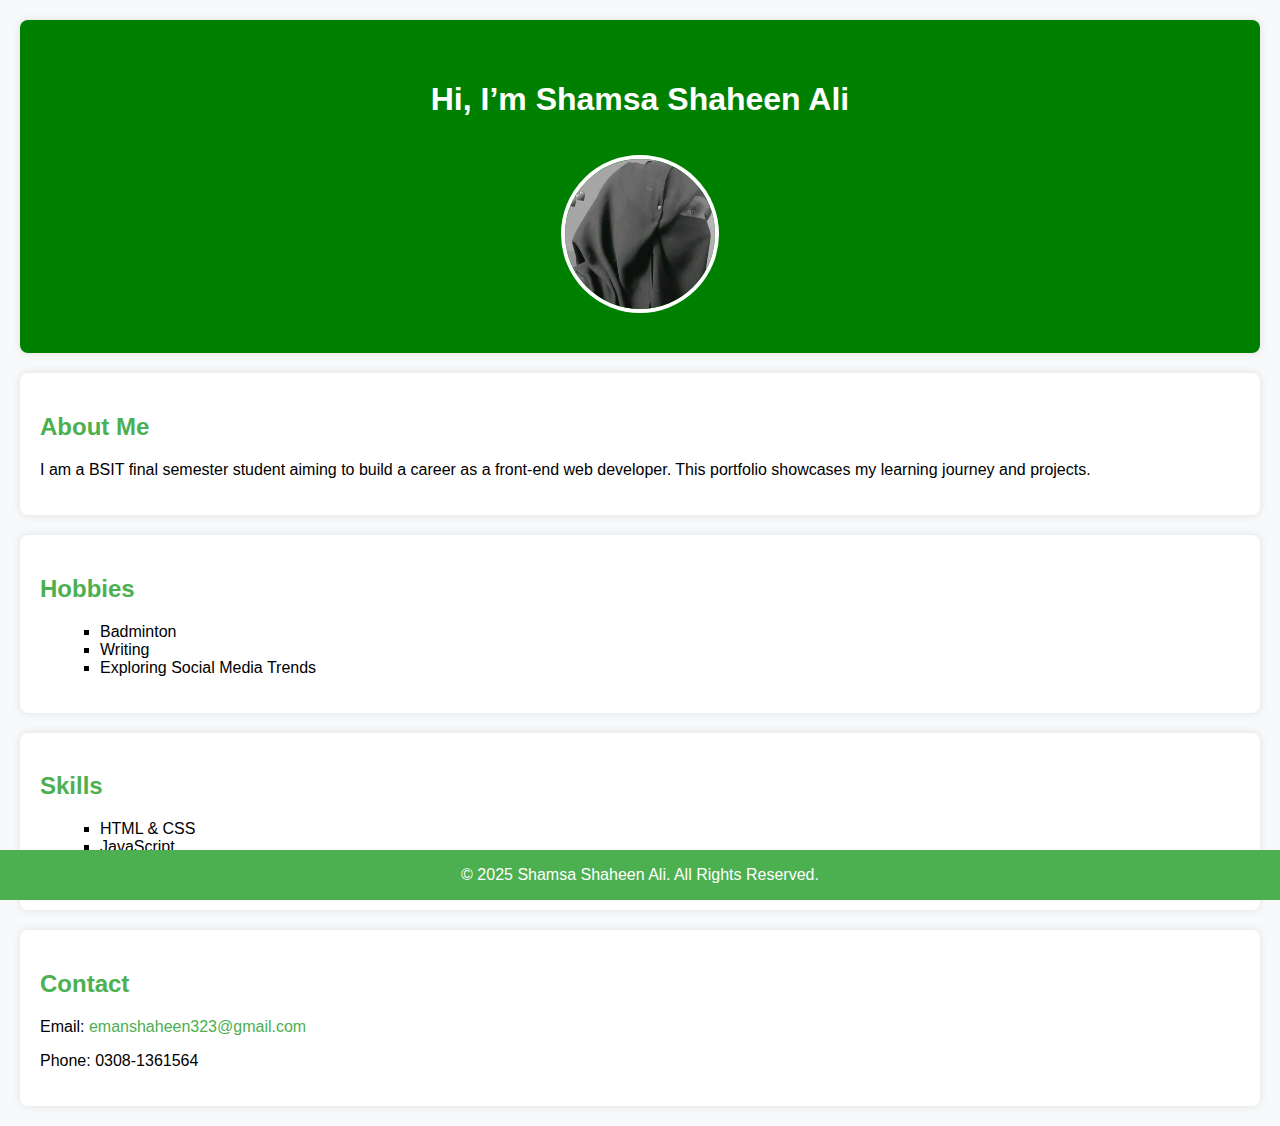
<file: index.html>
<!DOCTYPE html>
<html lang="en">
    <head>
        <meta charset="UTF-8">
        <meta name="viewport" content="width=device-width, initial-scale=1.0">
        <title>Shamsa Shaheen Ali's Portfolio</title>
        <link rel="stylesheet" href="styles.css"> 
    </head>
<body>
    <section class="hero-container">
        <h1>Hi, I’m Shamsa Shaheen Ali</h1>
        <img src="shamsa.jpg" alt="Profile Picture">
       </section>
    <section id="about">
        <h2>About Me</h2>
        <p>I am a BSIT final semester student aiming to build a career as a front-end web developer. This portfolio showcases my learning journey and projects.</p>
    </section>
    <section id="hobbies">
        <h2>Hobbies</h2>
        <ul>
            <li>Badminton</li>
            <li>Writing</li>
            <li>Exploring Social Media Trends</li>
        </ul>
    </section>
    <section id="skills">
        <h2>Skills</h2>
        <ul>
            <li>HTML & CSS</li>
            <li>JavaScript</li>
            <li>Responsive Web Design</li>
        </ul>
    </section>
    <section id="contact">
        <h2>Contact</h2>
        <p>Email: <a href="emanshaheen323@gmail.com">emanshaheen323@gmail.com</a></p>
        <p>Phone: 0308-1361564</p>
    </section>
    <footer>
        <p>&copy; 2025 Shamsa Shaheen Ali. All Rights Reserved.</p>
    </footer>
</body>
</html>
</file>
<file: styles.css>
/* Header styling */
header {
    background-color: #ff6b81; /* Soft pink */
    color: white;
    display: flex;
    align-items: center;
    padding: 20px;
    text-align: center;
}


/* Hero Section */
.hero-container {
    display: flex;
    flex-direction: column;
    align-items: center;
    justify-content: center;
    padding: 40px;
    background-color: green; /* Soft pink */
    color: white;
}

/* Profile Image Styling */
.hero-container img {
    width: 150px; /* Adjust the size */
    height: 150px;
    border-radius: 50%; /* Circular Image */
    border: 4px solid white; /* Border around image */
    margin-top: 15px;
}

/* Global Styles */
body {
    font-family: Arial, sans-serif;
    margin: 0;
    padding: 0;
    background-color: #f8f9fa;
    text-align: left;
}
header {
    background-color: #4CAF50;
    color: white;
    padding: 2px;
    text-align: center;
}
section {
    margin: 20px;
    padding: 20px;
    background-color: white;
    border-radius: 8px;
    box-shadow: 0 0 10px rgba(0, 0, 0, 0.1);
}
h2 {
    color: #4CAF50;
}
ul {
    list-style-type: square;
    margin-left: 20px;
}
a {
    color: #4CAF50;
    text-decoration: none;
}
a:hover {
    text-decoration: underline;
}
footer {
    text-align: center;
    padding: 0px;
    background-color: #4CAF50;
    color: white;
    position: fixed;
    width: 100%;
    bottom: 0;
}
</file>
